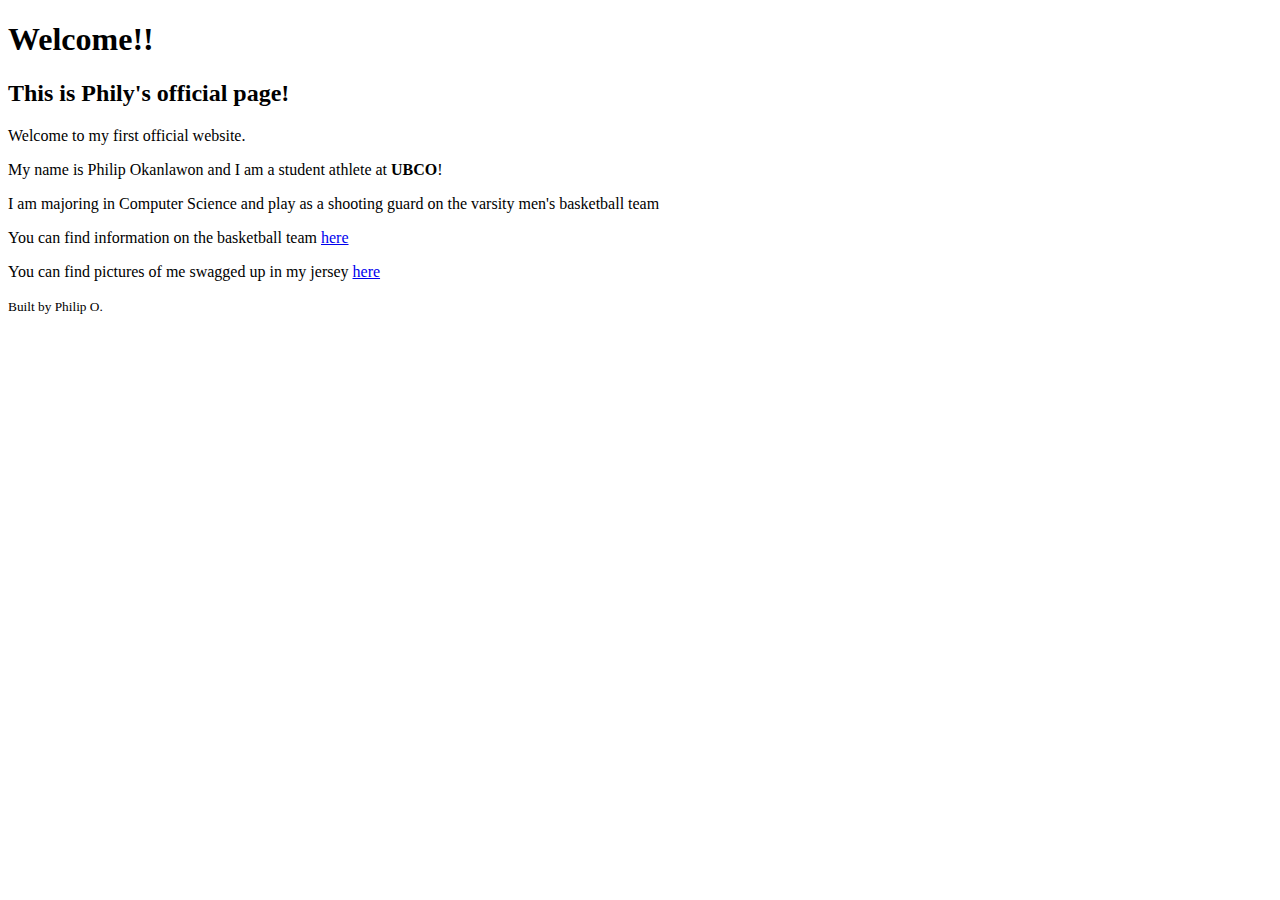
<file: practice/lab1/hello.html>
<!DOCTYPE html>
<html>
	<head>
		<meta charset="utf-8">
		<title> Phily's Page </title>
	</head>
	<body>
		<header> 
			<h1>Welcome!!</h1> 
			<h2>This is Phily's official page!</h2>
		</header>
		<main>
			<p>Welcome to my first official website.</p>
			<p>My name is Philip Okanlawon and I am a student athlete
				at <strong>UBCO</strong>!</p>
			<p>I am majoring in Computer Science and play as a shooting guard
				on the varsity men's basketball team</p>
			<div>
				<p> You can find information on the basketball team 
					<a href="https://goheat.prestosports.com/sports/mbkb/index">here</a>
				</p>
			</div>
			<div>
				<p>
					You can find pictures of me swagged up in my jersey
					<a href="http://167.99.186.242/pictures.html">here</a>
				</p>
			</div>
		</main>
		<footer>
			<small>Built by Philip O.</small>
		</footer>
	</body>
</html>
</file>
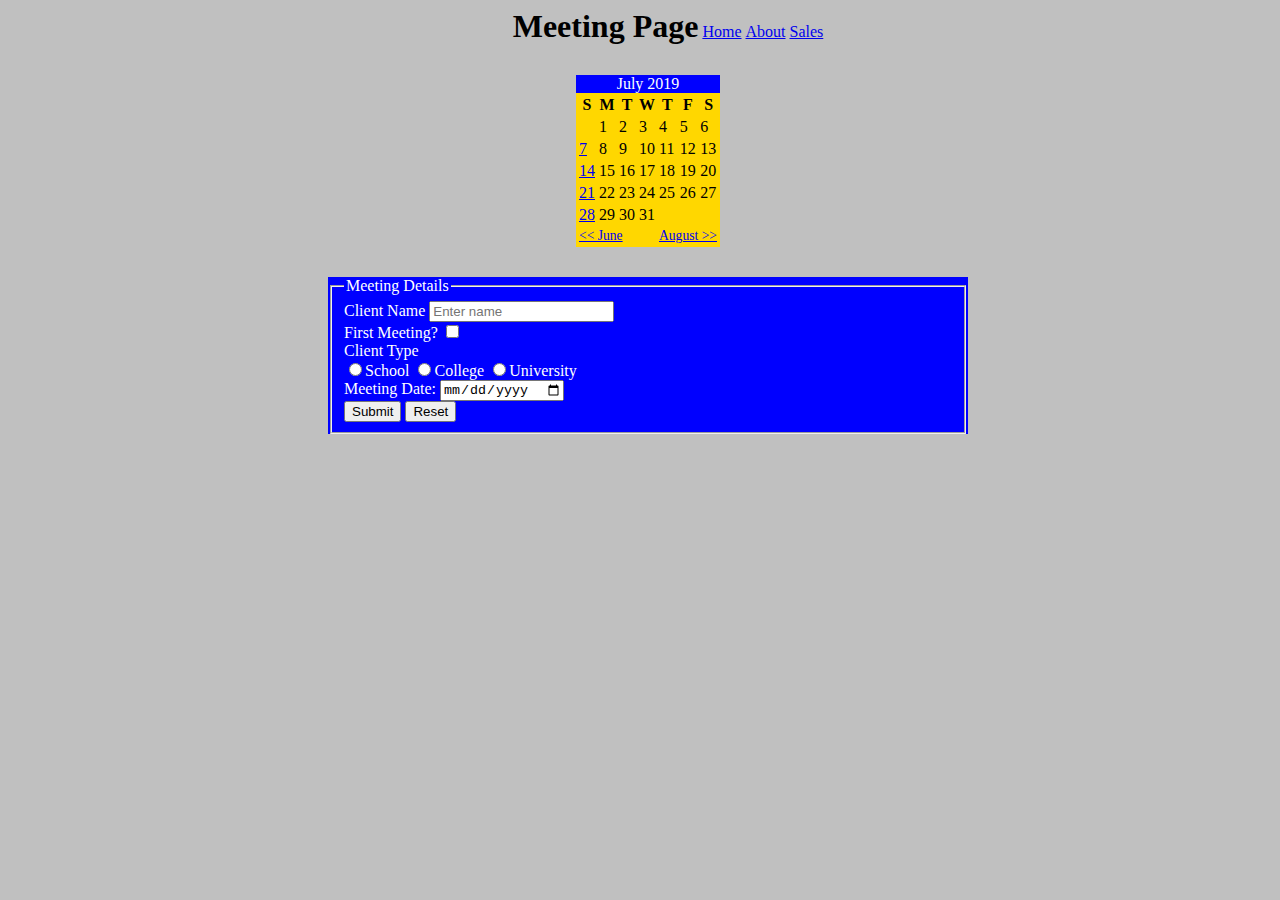
<file: practice/lab2/lab3.html>
<!DOCTYPE html>
<html>
	<head>
		<meta charset="utf-8">
		<title>Assignment 3</title>
		<link rel="stylesheet" href="lab3.css">
	</head>
	<body>
		<header>
			<nav>
				<ul>
					<li><h1>Meeting Page</h1></li>
					<li><a href="#">Home</a></li>
					<li><a href="#">About</a></li>
					<li><a href="#">Sales</a></li>
				</ul>
			</nav>
		</header>
		<main>
			<table>
			<caption>July 2019</caption>
				<thead>
					<tr>
						<th>S</th><th>M</th>
						<th>T</th><th>W</th>
						<th>T</th><th>F</th><th>S</th>
					</tr>
				</thead>
				<tfoot>
					<tr>
						<td colspan="4"><a href="#">&lt&lt June</a></td>
						<td colspan="3"><a href="#">August &gt&gt</a></td>
					</tr>
				</tfoot>
				<tbody>
					<tr>
						<td></td><td>1</td>
						<td>2</td><td>3</td>
						<td>4</td><td>5</td><td>6</td>
					</tr>
					<tr>
						<td><a href="#">7</a></td><td>8</td>
						<td>9</td><td>10</td>
						<td>11</td><td>12</td><td>13</td>
					</tr>
					<tr>
						<td><a href="#">14</a></td><td>15</td>
						<td>16</td><td>17</td>
						<td>18</td><td>19</td><td>20</td>
					</tr>
					<tr>
						<td><a href="#">21</a></td><td>22</td>
						<td>23</td><td>24</td>
						<td>25</td><td>26</td><td>27</td>
					</tr>
					<tr>
						<td><a href="#">28</a></td><td>29</td>
						<td>30</td><td>31</td>
						<td></td><td></td><td></td>
					</tr>
				</tbody>
			</table>
			<form>
				<fieldset>
					<legend>Meeting Details</legend>
					<label for="cname">Client Name</label>
					<input type="text" id="cname" placeholder="Enter name"/></br>
					<label>First Meeting?</label>
					<input type="checkbox" id="fmeet"/></br>
					<label>Client Type</label></br>
					<input type="radio" name="ctype" value="1"/>School
					<input type="radio" name="ctype" value="2"/>College
					<input type="radio" name="ctype" value="3"/>University</br>
					<label for="mdate">Meeting Date: </label>
					<input type="date" id="mdate"/></br>
					<input type="submit"/> <input type="reset"/>
				</fieldset>
			</form>
		</main>
	</body>
</html>
</file>
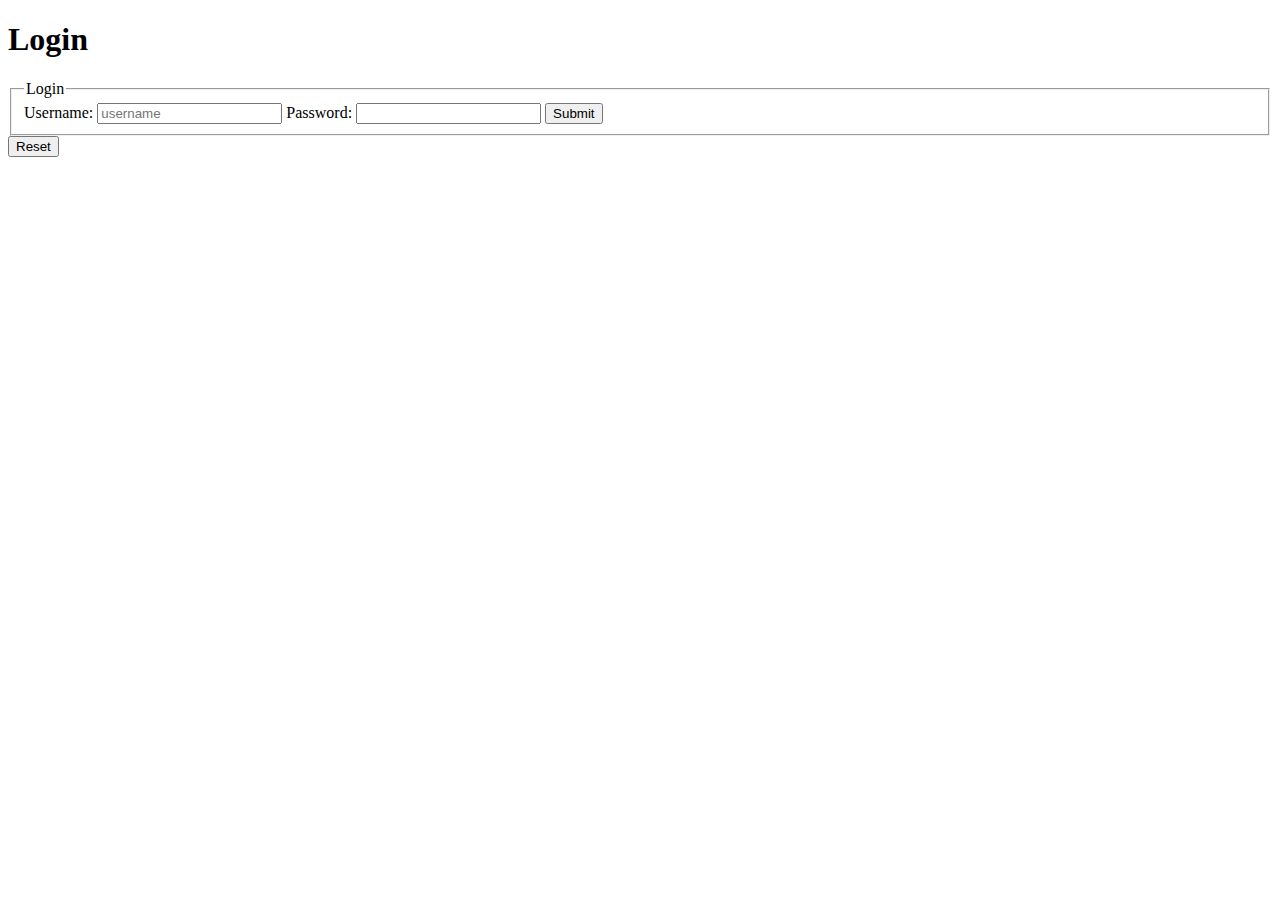
<file: practice/lab3/lab4_login.html>
<!DOCTYPE html>
<html>
	<head>
		<meta charset="utf-8">
		<title> Lab 4 </title>
		<script src="lab4_dom.js"></script>
		<script src="lab4_login.js"></script>
	</head>
	<body id="bod">
		<form id="form1">
			<fieldset>
				<legend>Login</legend>
				<label for="userin">Username: </label>
				<input id="userin" type="text" name="user" placeholder="username"/>
				<label for="passin">Password: </label>
				<input id="passin" type="password" name="pass"/>
				<input id="sub" type="submit"/>
			</fieldset>
		</form>
	</body>
</html>
</file>
<file: practice/lab2/lab3.css>
ul, h1, li {
	display: inline;
}
body, html {
	width: 100%;
}
ul {
	list-style: none;
}
form, nav {
	width: 50%;
	margin-left: 25%;
	margin-right: 25%;
}
nav {
	text-align: center;
}
table {
	margin-left: auto;
	margin-right: auto;
	margin-top: 30px;
	margin-bottom: 30px;
	background-color: gold;
}
caption, form {
	background-color: blue;
	font-family: Forte;
	color: white;
}
tfoot {
	font-family: Forte;
	font-size: 0.85em;
}
html {
	background-color: silver;
}
form, h1 {
	font-family: "Cooper Black";
}
</file>
